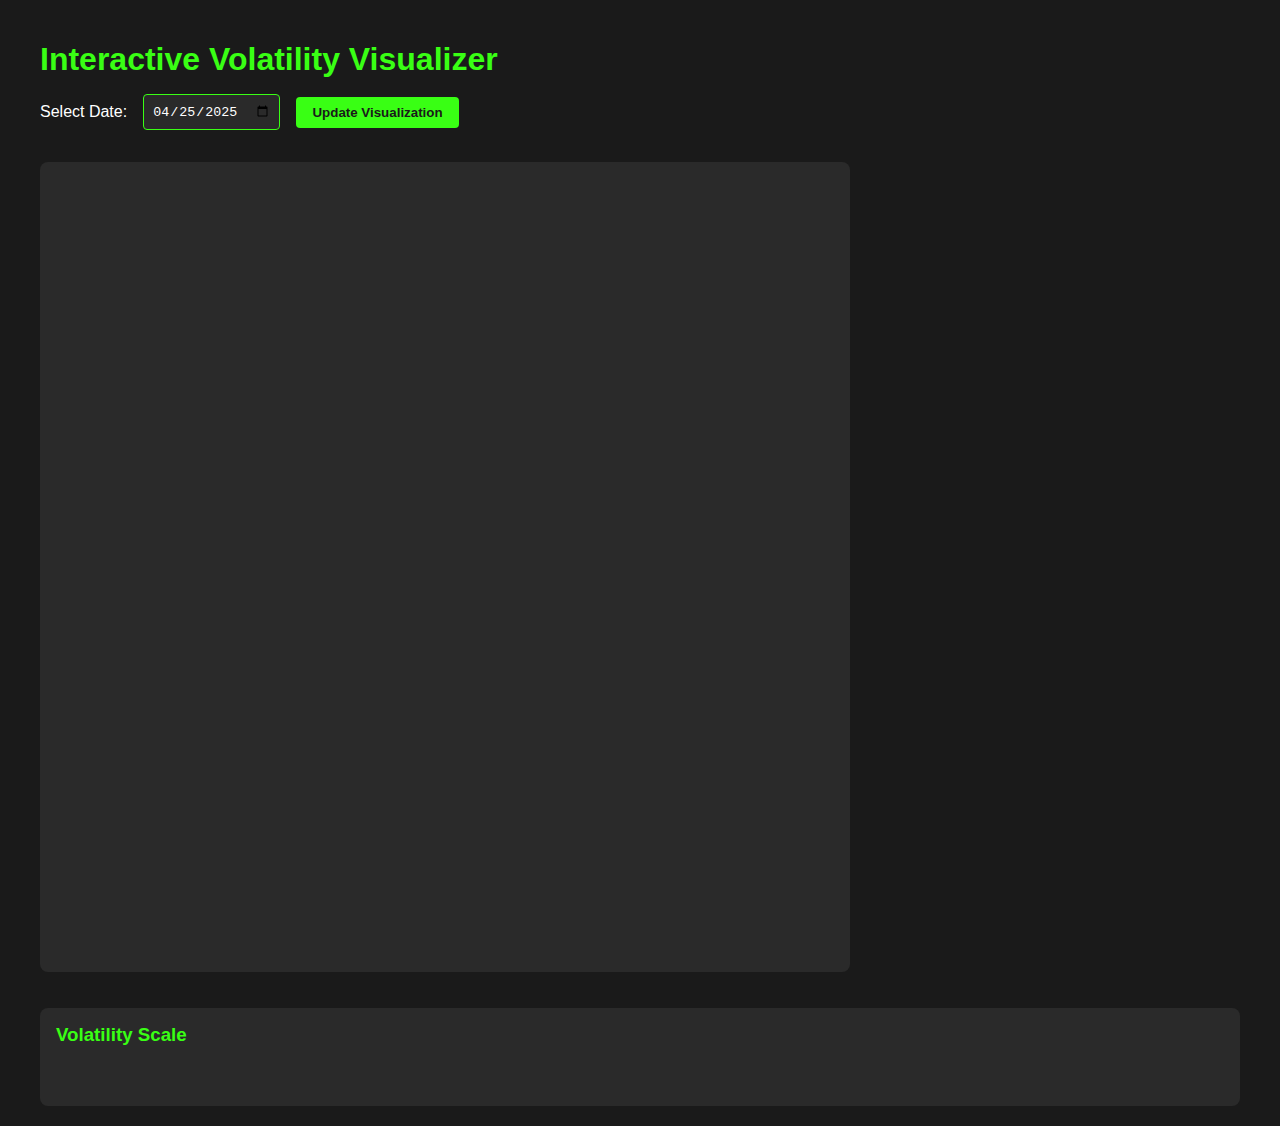
<file: front_end/index.html>
<!doctype html>
<html lang="en">
<head>
  <meta charset="utf-8">
  <title>Interactive Volatility Visualizer</title>
  <link rel="stylesheet" href="style.css">
</head>
<body>
  <div class="container">
    <header>
      <h1>Interactive Volatility Visualizer</h1>
      <div class="controls">
        <label for="date-select">Select Date:</label>
        <input type="date" id="date-select" value="2025-04-25">
        <button id="update-btn">Update Visualization</button>
      </div>
    </header>
    
    <main>
      <div class="visualization-container">
        <svg id="viz"></svg>
        <div id="tooltip" class="tooltip"></div>
      </div>
      <div class="legend">
        <h3>Volatility Scale</h3>
        <div id="color-scale"></div>
      </div>
    </main>
  </div>
  
  <script src="https://d3js.org/d3.v7.min.js"></script>
  <script src="script.js"></script>
</body>
</html>
</file>
<file: front_end/style.css>
body {
  font-family: -apple-system, BlinkMacSystemFont, 'Segoe UI', Roboto, Oxygen, Ubuntu, Cantarell, sans-serif;
  margin: 0;
  padding: 20px;
  background: #1a1a1a;
  color: #ffffff;
}

.container {
  max-width: 1200px;
  margin: 0 auto;
}

header {
  margin-bottom: 2rem;
}

h1 {
  font-size: 2rem;
  margin-bottom: 1rem;
  color: #39ff14;
}

.controls {
  display: flex;
  gap: 1rem;
  align-items: center;
  margin-bottom: 2rem;
}

input[type="date"] {
  padding: 0.5rem;
  border: 1px solid #39ff14;
  background: #2a2a2a;
  color: #ffffff;
  border-radius: 4px;
}

button {
  padding: 0.5rem 1rem;
  background: #39ff14;
  color: #1a1a1a;
  border: none;
  border-radius: 4px;
  cursor: pointer;
  font-weight: bold;
  transition: opacity 0.2s;
}

button:hover {
  opacity: 0.8;
}

.visualization-container {
  position: relative;
  margin-bottom: 2rem;
}

#viz {
  width: 100%;
  height: 600px;
  background: #2a2a2a;
  border-radius: 8px;
}

.tooltip {
  position: absolute;
  padding: 0.5rem;
  background: rgba(57, 255, 20, 0.9);
  color: #1a1a1a;
  border-radius: 4px;
  pointer-events: none;
  opacity: 0;
  transition: opacity 0.2s;
}

.legend {
  background: #2a2a2a;
  padding: 1rem;
  border-radius: 8px;
}

.legend h3 {
  margin-top: 0;
  margin-bottom: 1rem;
  color: #39ff14;
}

#color-scale {
  height: 20px;
  border-radius: 4px;
  margin-bottom: 0.5rem;
}

svg#viz {
  width: 90vmin;
  height: 90vmin;
}
</file>
